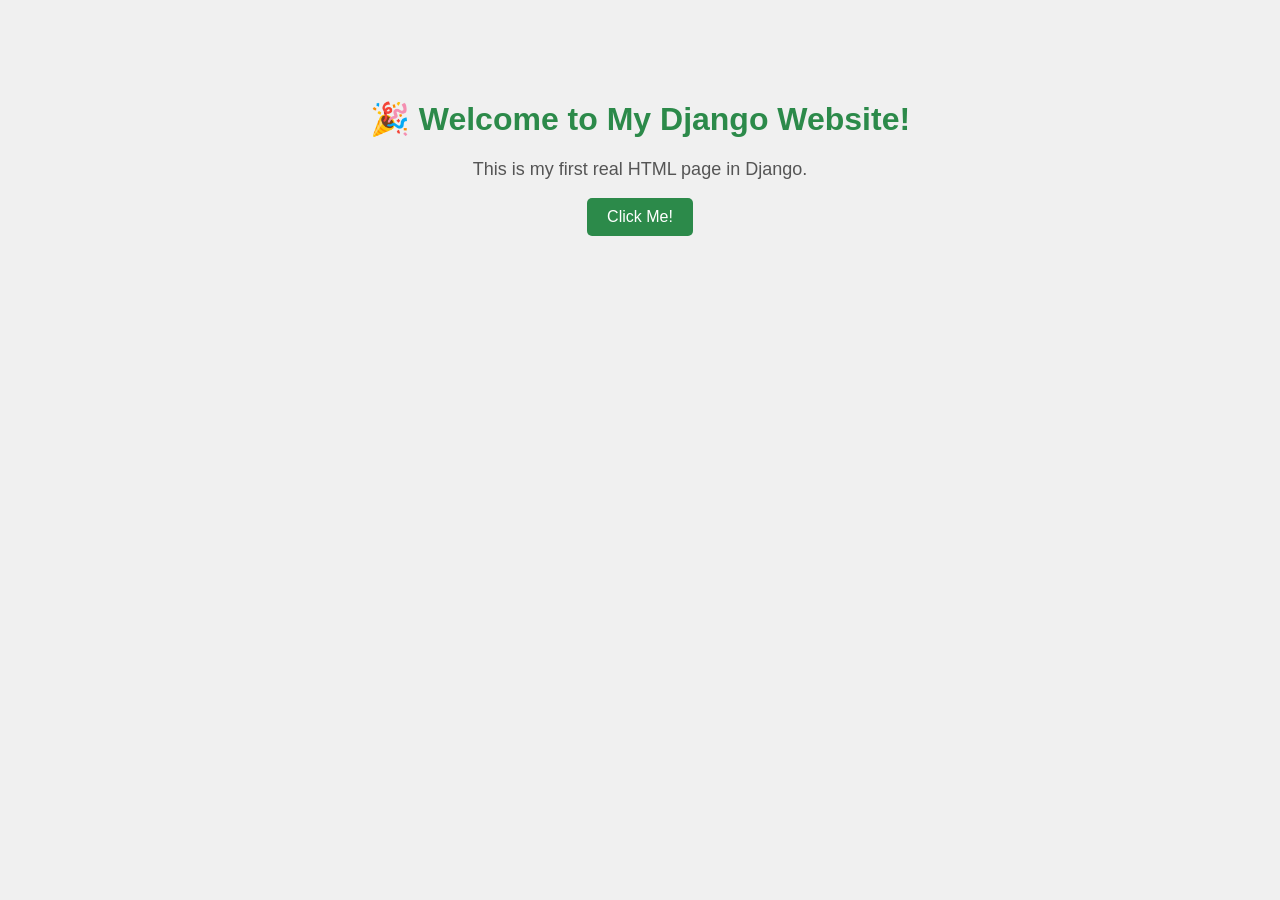
<file: index.html>
<!DOCTYPE html>
<html>
<head>
    <title>My Django Site</title>
    <style>
        body {
            font-family: Arial;
            text-align: center;
            background-color: #f0f0f0;
        }
        h1 {
            color: #2c8a4a;
            margin-top: 100px;
        }
        p {
            color: #555;
            font-size: 18px;
        }
        button {
            background-color: #2c8a4a;
            color: white;
            padding: 10px 20px;
            border: none;
            border-radius: 5px;
            font-size: 16px;
            cursor: pointer;
        }
    </style>
</head>
<body>
    <h1>🎉 Welcome to My Django Website!</h1>
    <p>This is my first real HTML page in Django.</p>
    <button>Click Me!</button>
</body>
</html>
</file>
